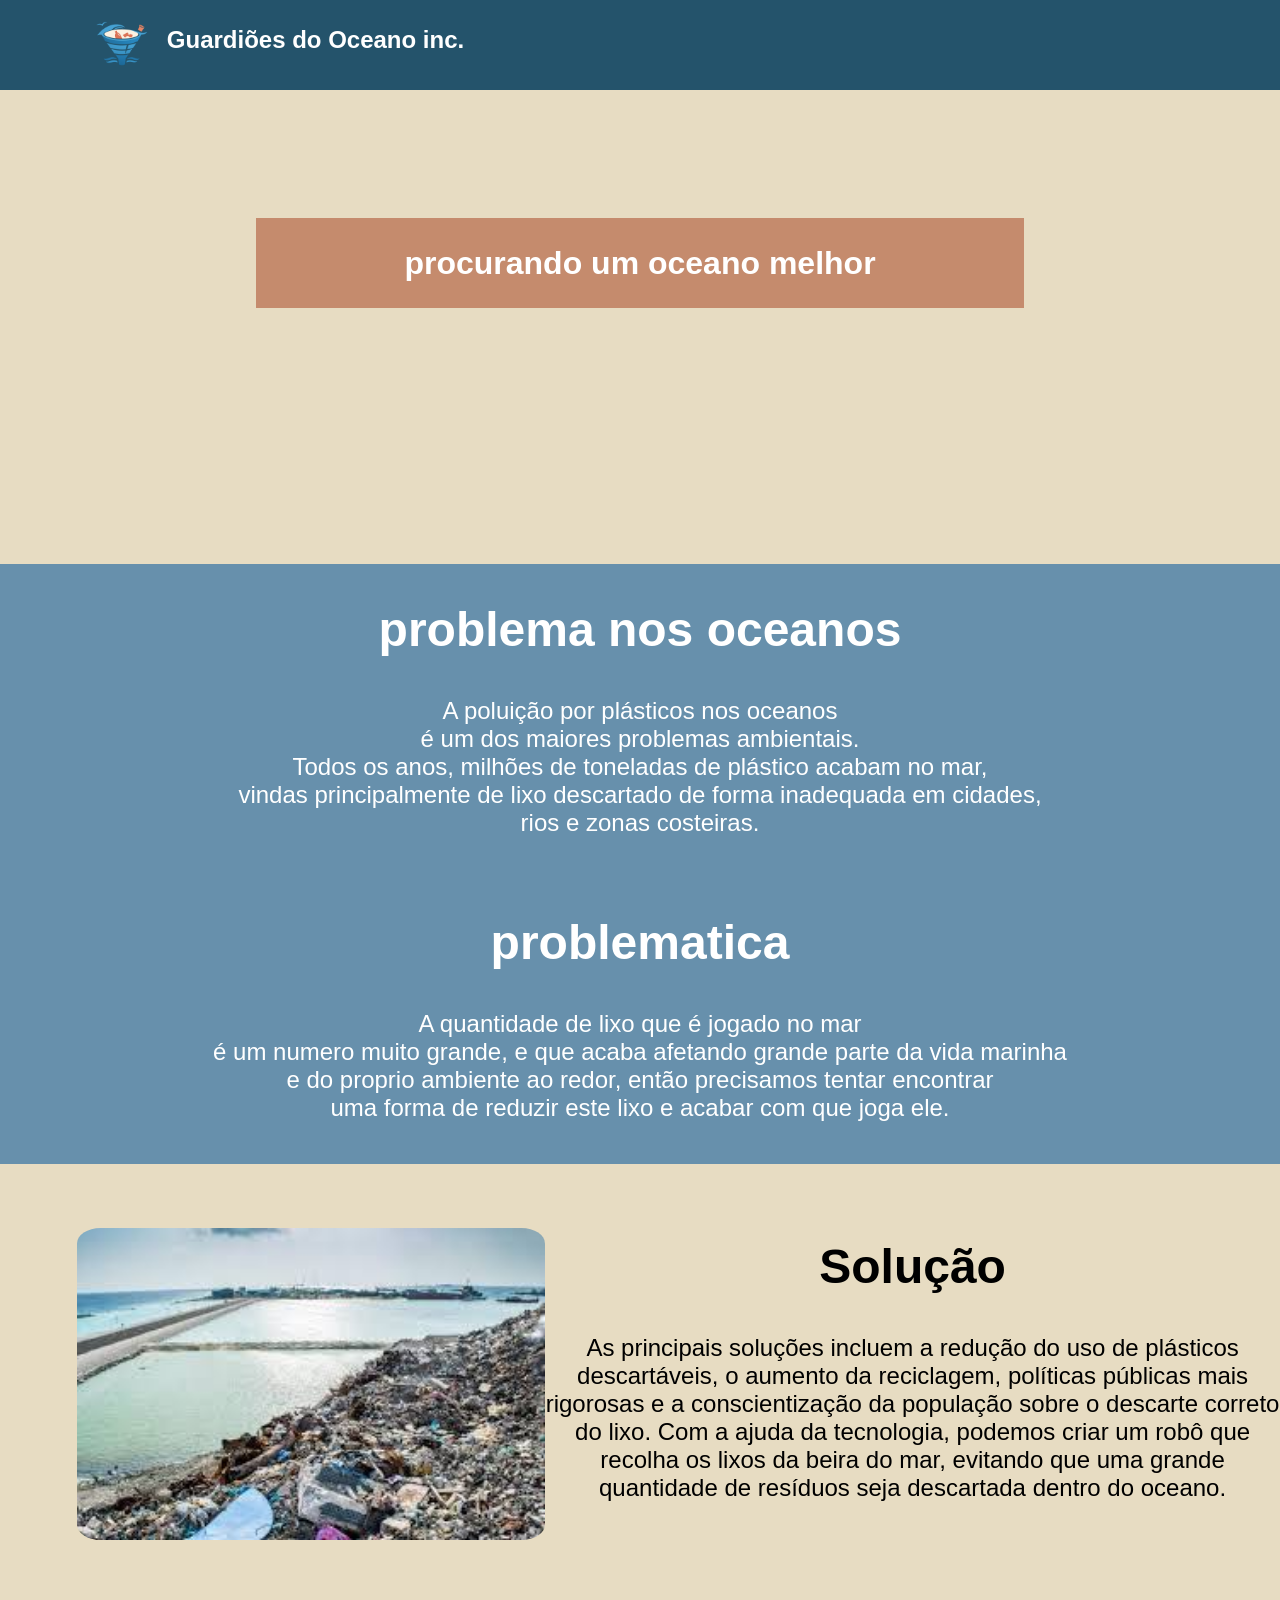
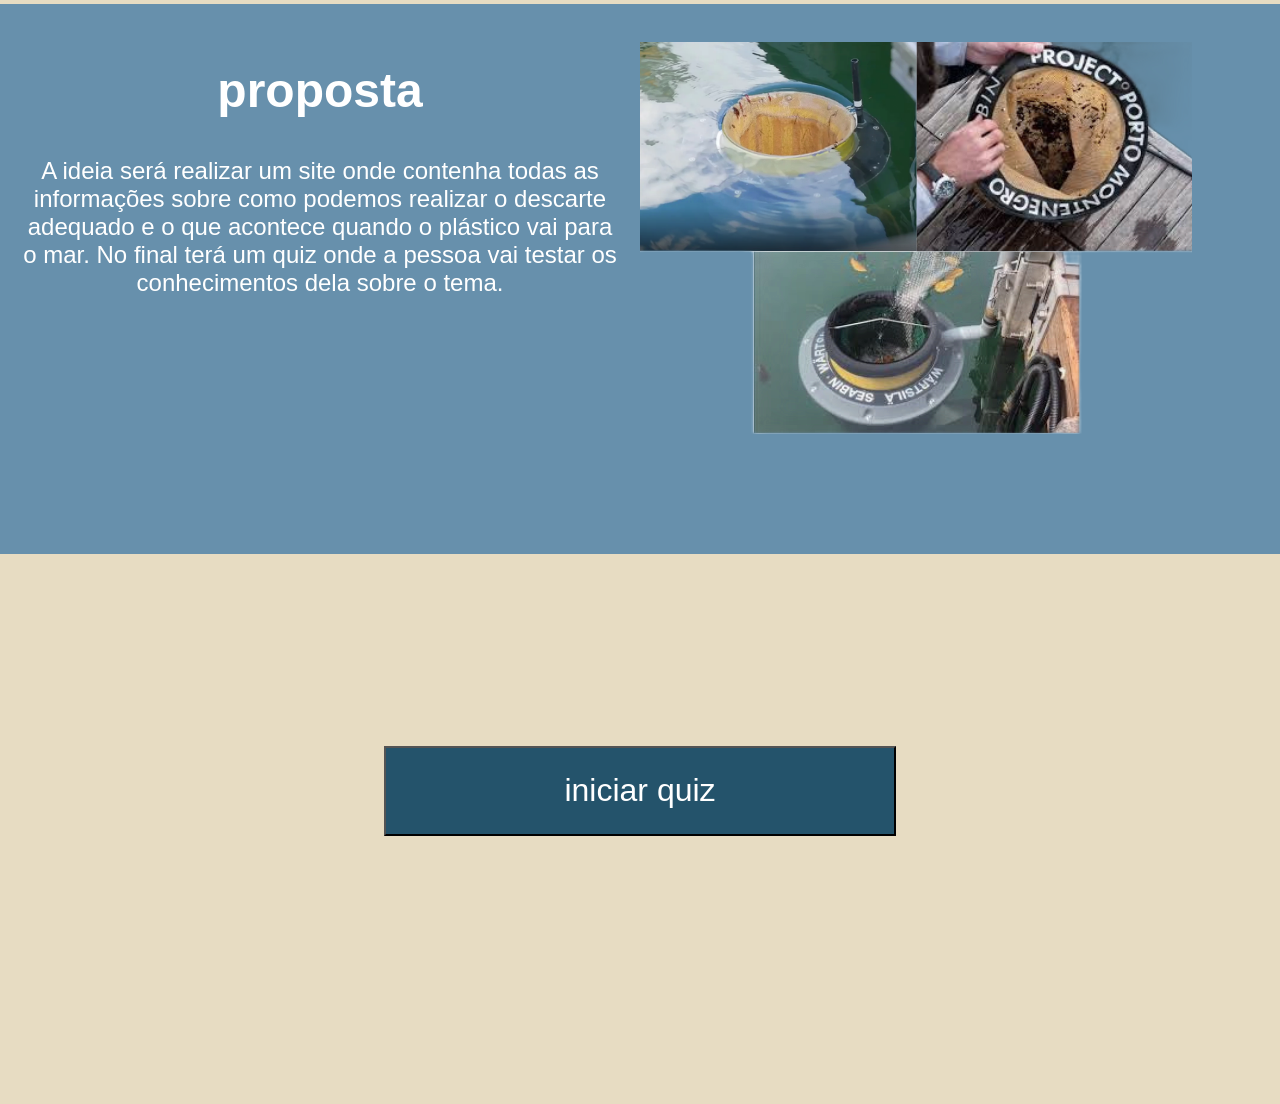
<file: site-coletor-de-lixo-marinho,v3 14.06/index.html>
<!DOCTYPE html>
<html lang="pt-br">
<head>
    <meta charset="UTF-8">
    <meta name="viewport" content="width=device-width, initial-scale=1.0">
    <title>Guardiões do Oceano</title>
    <link rel="stylesheet" href="style.css">
    <link rel="icon" href="logo-ico.png" type="image/x-icon">
</head>
<body>
    <div class="cima">
        <img id="logo-cima"src="logo.png">
        <h2 id="guardioes">Guardiões do Oceano inc.</h2>
        <h2></h2>
    </div>
    <div id="bloco1">
        <h2 id="procuro">procurando um oceano melhor</h2>
    </div>
    <div id="bloco2">
        <h2 class="centro grande">problema nos oceanos</h2>
        <p class="centro grande2">A poluição por plásticos nos oceanos<br> é um dos maiores problemas ambientais.<br> Todos os anos, milhões de toneladas de plástico acabam no mar,<br> vindas principalmente de lixo descartado de forma inadequada em cidades,<br> rios e zonas costeiras.</p>
        <h2 class="centro grande">problematica</h2>
        <p class="centro grande2">A quantidade de lixo que é jogado no mar<br> é um numero muito grande, e que acaba afetando grande parte da vida marinha<br> e do proprio ambiente ao redor, então precisamos tentar encontrar<br> uma forma de reduzir este lixo e acabar com que joga ele. </p>
    </div>
    <div class="flex">
        <img id="img-2" src="mar-de-lixo.jpg">
        <div class="soluçao">
            <h2 class="centro grande black">Solução</h2>
            <p class="centro grande2 black">As principais soluções incluem a redução do uso de plásticos descartáveis, o aumento da reciclagem, políticas públicas mais rigorosas e a conscientização da população sobre o descarte correto do lixo.
Com a ajuda da tecnologia, podemos criar um robô que recolha os lixos da beira do mar, evitando que uma grande quantidade de resíduos seja descartada dentro do oceano.</p>
        </div>
    </div>        
    <div id="espaco">
    </div>
    <div id="bloco3">
        <div class="proposta">
            <h2 id="txt3" class="grande centro">proposta</h2>
            <p class="grande2 centro">A ideia será realizar um site onde contenha todas as informações sobre como podemos realizar o descarte adequado e o que acontece quando o plástico vai para<br> o mar. No final terá um quiz onde a pessoa vai testar os conhecimentos dela sobre o tema. </p>
        </div>
        <div class="img-lado">
            <img src="imgs-2.png">
        </div>
    </div>
    <div class="quiz">
        <a href="quiz-index.html"><button class="quiz-b">iniciar quiz</button></a>
    </div>
</body>
</html>
</file>
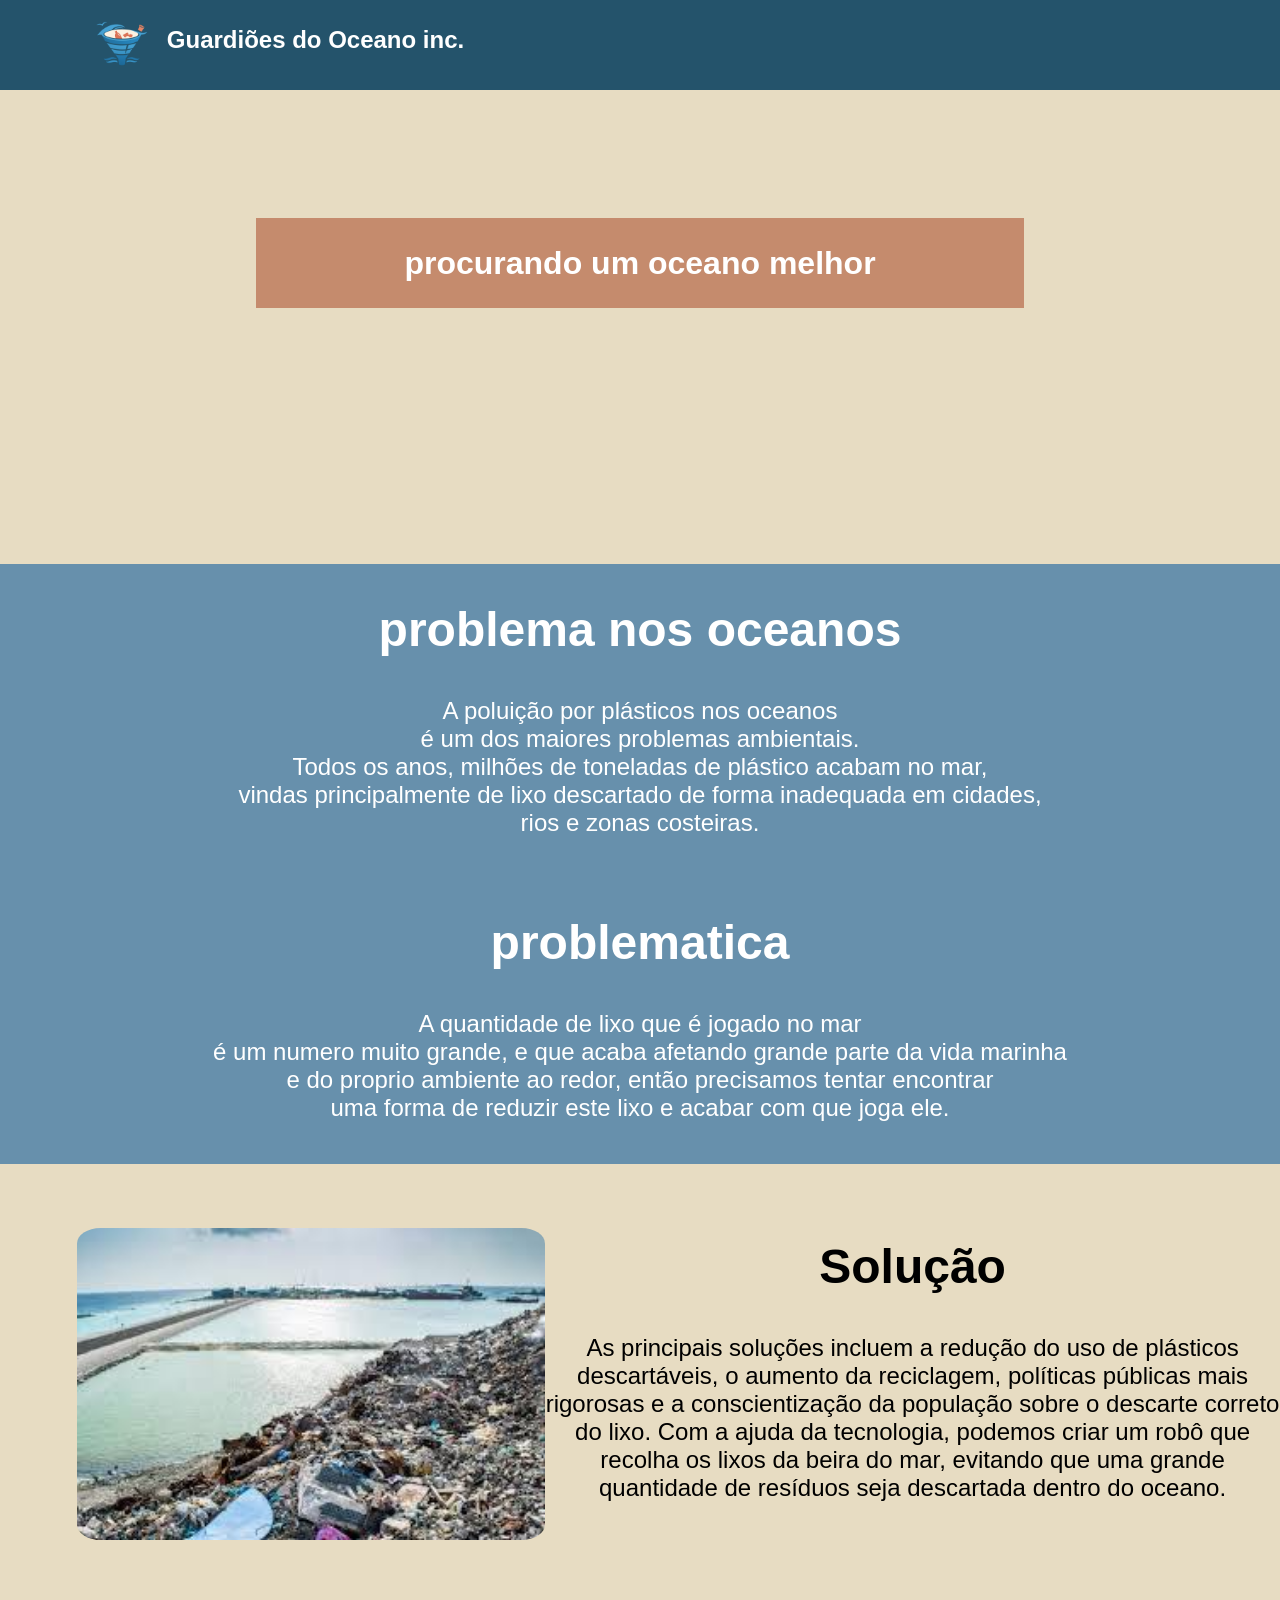
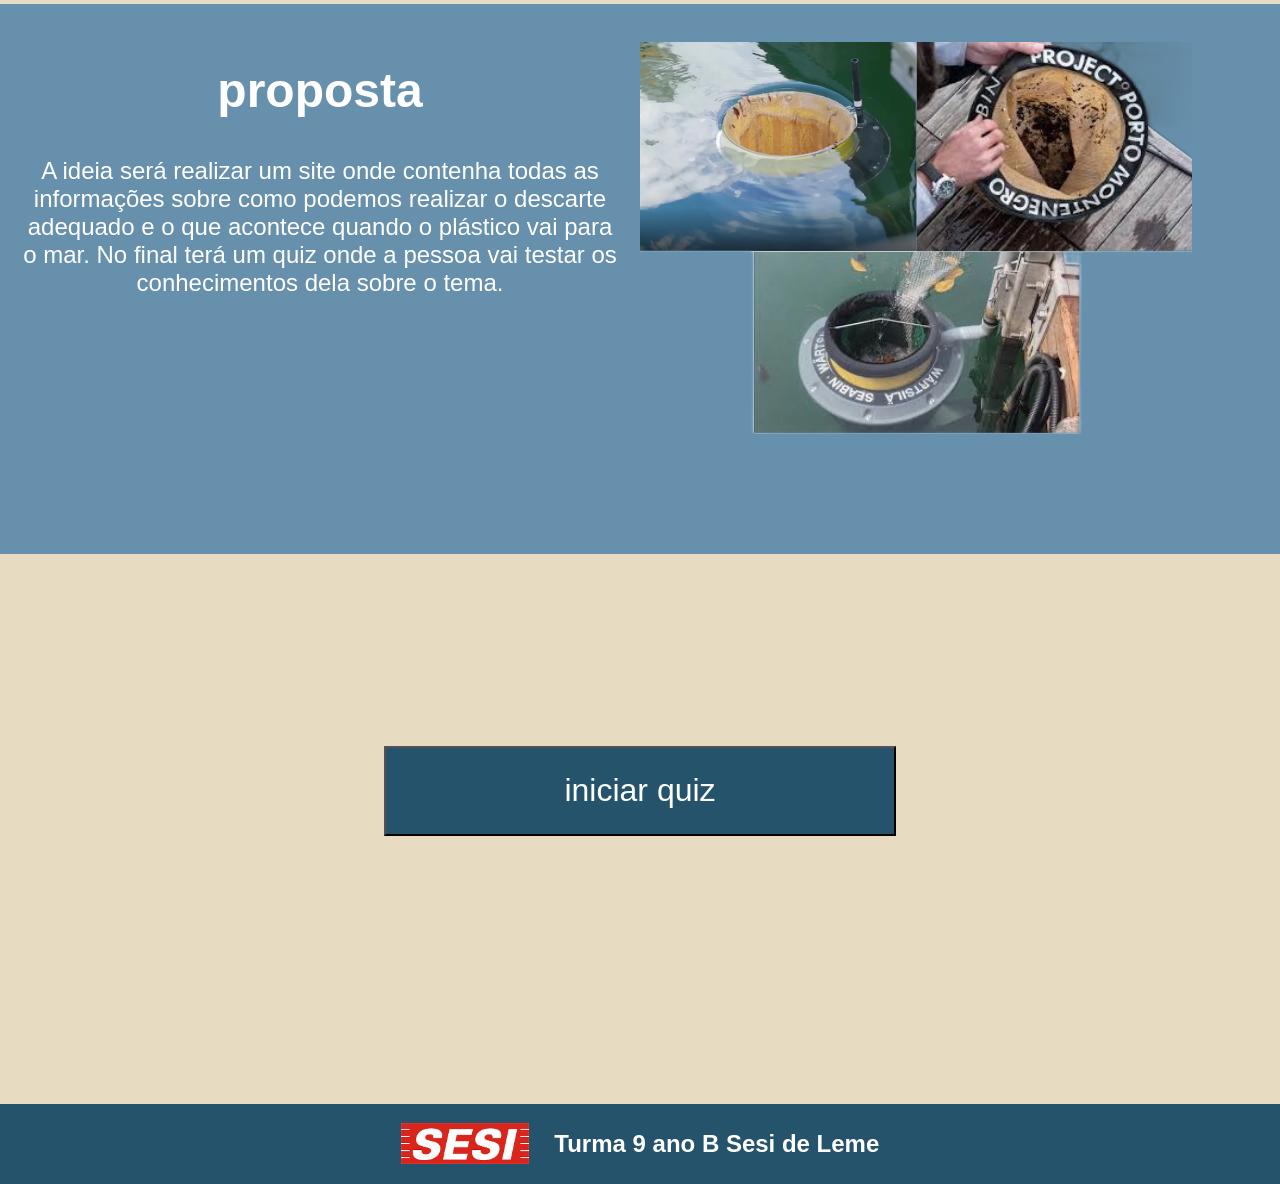
<file: site-coletor-de-lixo-marinho,v4 21.06/index.html>
<!DOCTYPE html>
<html lang="pt-br">
<head>
    <meta charset="UTF-8">
    <meta name="viewport" content="width=device-width, initial-scale=1.0">
    <title>Guardiões do Oceano</title>
    <link rel="stylesheet" href="style.css">
    <link rel="icon" href="logo-ico.png" type="image/x-icon">
</head>
<body>
    <div class="cima">
        <img id="logo-cima"src="logo.png">
        <h2 id="guardioes">Guardiões do Oceano inc.</h2>
        <h2></h2>
    </div>
    <div id="bloco1">
        <h2 id="procuro">procurando um oceano melhor</h2>
    </div>
    <div id="bloco2">
        <h2 class="centro grande">problema nos oceanos</h2>
        <p class="centro grande2">A poluição por plásticos nos oceanos<br> é um dos maiores problemas ambientais.<br> Todos os anos, milhões de toneladas de plástico acabam no mar,<br> vindas principalmente de lixo descartado de forma inadequada em cidades,<br> rios e zonas costeiras.</p>
        <h2 class="centro grande">problematica</h2>
        <p class="centro grande2">A quantidade de lixo que é jogado no mar<br> é um numero muito grande, e que acaba afetando grande parte da vida marinha<br> e do proprio ambiente ao redor, então precisamos tentar encontrar<br> uma forma de reduzir este lixo e acabar com que joga ele. </p>
    </div>
    <div class="flex">
        <img id="img-2" src="mar-de-lixo.jpg">
        <div class="soluçao">
            <h2 class="centro grande black">Solução</h2>
            <p class="centro grande2 black">As principais soluções incluem a redução do uso de plásticos descartáveis, o aumento da reciclagem, políticas públicas mais rigorosas e a conscientização da população sobre o descarte correto do lixo.
Com a ajuda da tecnologia, podemos criar um robô que recolha os lixos da beira do mar, evitando que uma grande quantidade de resíduos seja descartada dentro do oceano.</p>
        </div>
    </div>        
    <div id="espaco">
    </div>
    <div id="bloco3">
        <div class="proposta">
            <h2 id="txt3" class="grande centro">proposta</h2>
            <p class="grande2 centro">A ideia será realizar um site onde contenha todas as informações sobre como podemos realizar o descarte adequado e o que acontece quando o plástico vai para<br> o mar. No final terá um quiz onde a pessoa vai testar os conhecimentos dela sobre o tema. </p>
        </div>
        <div class="img-lado">
            <img src="imgs-2.png">
        </div>
    </div>
    <div class="quiz">
        <a href="quiz-index.html"><button class="quiz-b">iniciar quiz</button></a>
    </div>
    <div class="final">
        <img class="fim-img" src="Logo_SESI_vermelho.jpg">
        <h2 id="final-txt-1">Turma 9 ano B Sesi de Leme</h2>
    </div>
</body>
</html>
</file>
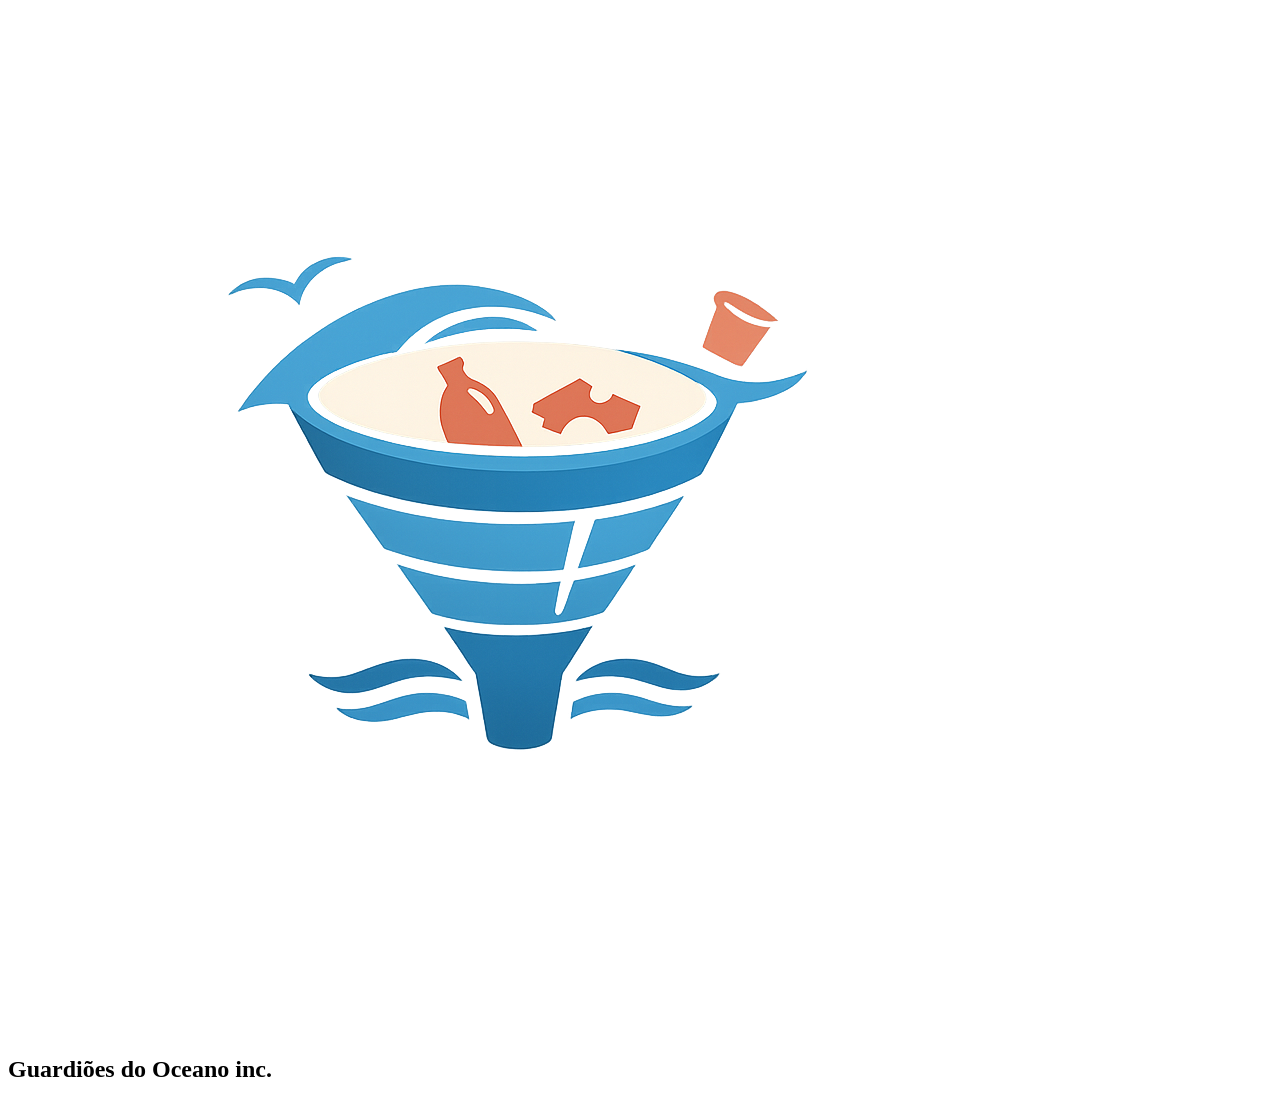
<file: site-coletor-de-lixo-marinho,v3 14.06/quiz-index.html>
<!DOCTYPE html>
<html lang="en">
<head>
    <meta charset="UTF-8">
    <meta name="viewport" content="width=device-width, initial-scale=1.0">
    <title>quiz</title>
</head>
<body>
     <div class="cima">
        <img id="logo-cima"src="logo.png">
        <h2 id="guardioes">Guardiões do Oceano inc.</h2>
        <h2></h2>
    </div>
</body>
</html>
</file>
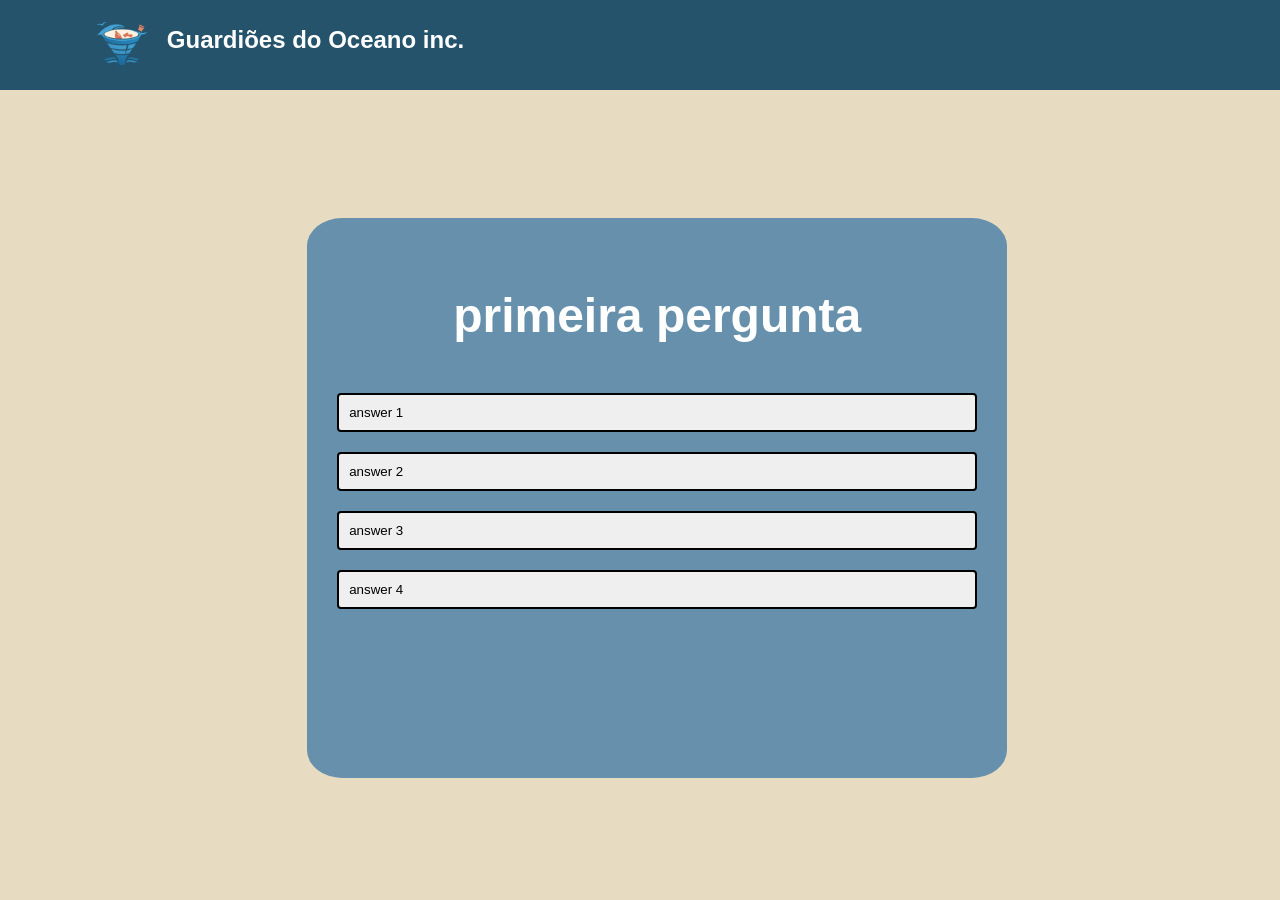
<file: site-coletor-de-lixo-marinho,v4 21.06/quiz-index.html>
<!DOCTYPE html>
<html lang="pt-br">
<head>
    <meta charset="UTF-8">
    <meta name="viewport" content="width=device-width, initial-scale=1.0">
    <title>quiz</title>
    <link rel="stylesheet" href="style-2.css">
</head>
<body>
     <div class="cima">
        
        <img id="logo-cima"src="logo.png">
        <h2 id="guardioes">Guardiões do Oceano inc.</h2>
    </div>
    <div class="questao">
        <h2 class="pri-per">primeira pergunta</h2>
        <button class="btn">answer 1</button>
        <button class="btn">answer 2</button>
        <button class="btn">answer 3</button>
        <button class="btn">answer 4</button>
        <button class="next">next</button>
    </div>
    <script src="scripth-quiz.js"></script>
</body>
</html>
</file>
<file: site-coletor-de-lixo-marinho,v3 14.06/style.css>
body {
    margin:0;
    background-color: #e7dcc2;
    color: white;
    font-family: sans-serif;
    
}
h2, p {
    font-family: sans-serif;
}
.cima {
    background-color: #24536B;
    height: 90px;
    width: 100%;
    display: flex;
    margin-top: 0;
}
.centro {
    text-align: center;
}
#fgeo {
    font-family: georgia, serif;
}
#logo-cima {
    margin-left: 6%;
}
#guardioes {
    margin-top: 2%;
}
.flex {
    display: flex;
    align-items: center;
}
.grande {
    font-size: 300%;
    padding-top: 3%;
}
.grande2 {
    font-size: 150%;
}
#bloco1 {
    display: flex;
    width: 60%;
    height: 90px;
    background-color: #C58B6D;
    margin-top: 10%;
    margin-left: 20%;
    align-items: center;
    justify-content: center;
}
#procuro {
    text-align: center;
    font-size: 200%;
}
#bloco2 {
    margin-top:  20%;
    background-color: #6790AC;
    width: 100%;
    height: 600px;
}
#img-2 {
    width: 200%;
    border-radius: 5%;
    margin-top: 5%;
    margin-left: 6%;
}
.black {
    color: black;
}
.solucao {
    display: flex;
}
#espaco {
    margin-top: 5%;
}
#bloco3 {
    width: 100%;
    height: 550px;
    background-color: #6790AC;
    display: flex;
}
.img-lado {
    padding-top: 3%;
    width: 50%;
    padding-left: 0%;
}
.proposta {
    width: 50%;
    height: 600px;
}
#txt3 {
    text-align: center;
}
.quiz {
    width: 100%;
    height: 550px;
}
.quiz-b {
    width: 40%;
    height: 90px;
    background-color: #24536B;
    color:white;
    margin-top: 15%;
    margin-left: 30%;
    font-size: 200%;
    font-family: sans-serif;
}
</file>
<file: site-coletor-de-lixo-marinho,v4 21.06/style.css>
body {
    margin:0;
    background-color: #e7dcc2;
    color: white;
    font-family: sans-serif;
    
}
h2, p {
    font-family: sans-serif;
}
.cima {
    background-color: #24536B;
    height: 90px;
    width: 100%;
    display: flex;
    margin-top: 0;
}
.centro {
    text-align: center;
}
#fgeo {
    font-family: georgia, serif;
}
#logo-cima {
    margin-left: 6%;
}
#guardioes {
    margin-top: 2%;
}
.flex {
    display: flex;
    align-items: center;
}
.grande {
    font-size: 300%;
    padding-top: 3%;
}
.grande2 {
    font-size: 150%;
}
#bloco1 {
    display: flex;
    width: 60%;
    height: 90px;
    background-color: #C58B6D;
    margin-top: 10%;
    margin-left: 20%;
    align-items: center;
    justify-content: center;
}
#procuro {
    text-align: center;
    font-size: 200%;
}
#bloco2 {
    margin-top:  20%;
    background-color: #6790AC;
    width: 100%;
    height: 600px;
}
#img-2 {
    width: 200%;
    border-radius: 5%;
    margin-top: 5%;
    margin-left: 6%;
}
.black {
    color: black;
}
.solucao {
    display: flex;
}
#espaco {
    margin-top: 5%;
}
#bloco3 {
    width: 100%;
    height: 550px;
    background-color: #6790AC;
    display: flex;
}
.img-lado {
    padding-top: 3%;
    width: 50%;
    padding-left: 0%;
}
.proposta {
    width: 50%;
    height: 600px;
}
#txt3 {
    text-align: center;
}
.quiz {
    width: 100%;
    height: 550px;
}
.quiz-b {
    width: 40%;
    height: 90px;
    background-color: #24536B;
    color:white;
    margin-top: 15%;
    margin-left: 30%;
    font-size: 200%;
    font-family: sans-serif;
}
.final {
    width: 100%;
    height: 80px;
    background-color:#24536B;
    display: flex;
    align-items: center;
    justify-content: center;
}
#final-txt-1{
    padding-left: 2%;
}
.fim-img {
    width: 10%;
}
</file>
<file: site-coletor-de-lixo-marinho,v4 21.06/style-2.css>
body {
    margin:0;
    background-color: #e7dcc2;
    color: white;
    font-family: sans-serif;
    
}
h2, p {
    font-family: sans-serif;
}
.cima {
    background-color: #24536B;
    height: 90px;
    width: 100%;
    display: flex;
    margin-top: 0;
}
#guardioes{
    color: white;
    margin: 0%;
    padding-top: 2%;
}#logo-cima {
    margin-left: 6%;
}
.questao {
    width: 50%;
    height: 500px;
    background-color: #6790AC;
    margin-top: 10%;
    margin-left: 24%;
    border-radius: 5%;
    padding-bottom: 30px;
    padding: 30px;
}
.pri-per{
    text-align: center;
    font-size: 300%;
}
.btn {
    padding: 10px;
    cursor: pointer;
    transition: all 0.3s;
    border: 2px solid black;
    width: 100%;
    margin: 10px 0;
    border-radius: 4px;
    text-align: left;
}
.btn:hover:not([disabled]) {
    background: #24536B;
    color: #fff;
}
.btn:disabled {
    cursor: no-drop;
}
.next {
    width: 150px;
    border: 0;
    background: #24536B;
    padding: 10px;
    margin: 20px auto 0;
    border-radius: 4px;
    cursor:pointer;
    display: none;
}
</file>
